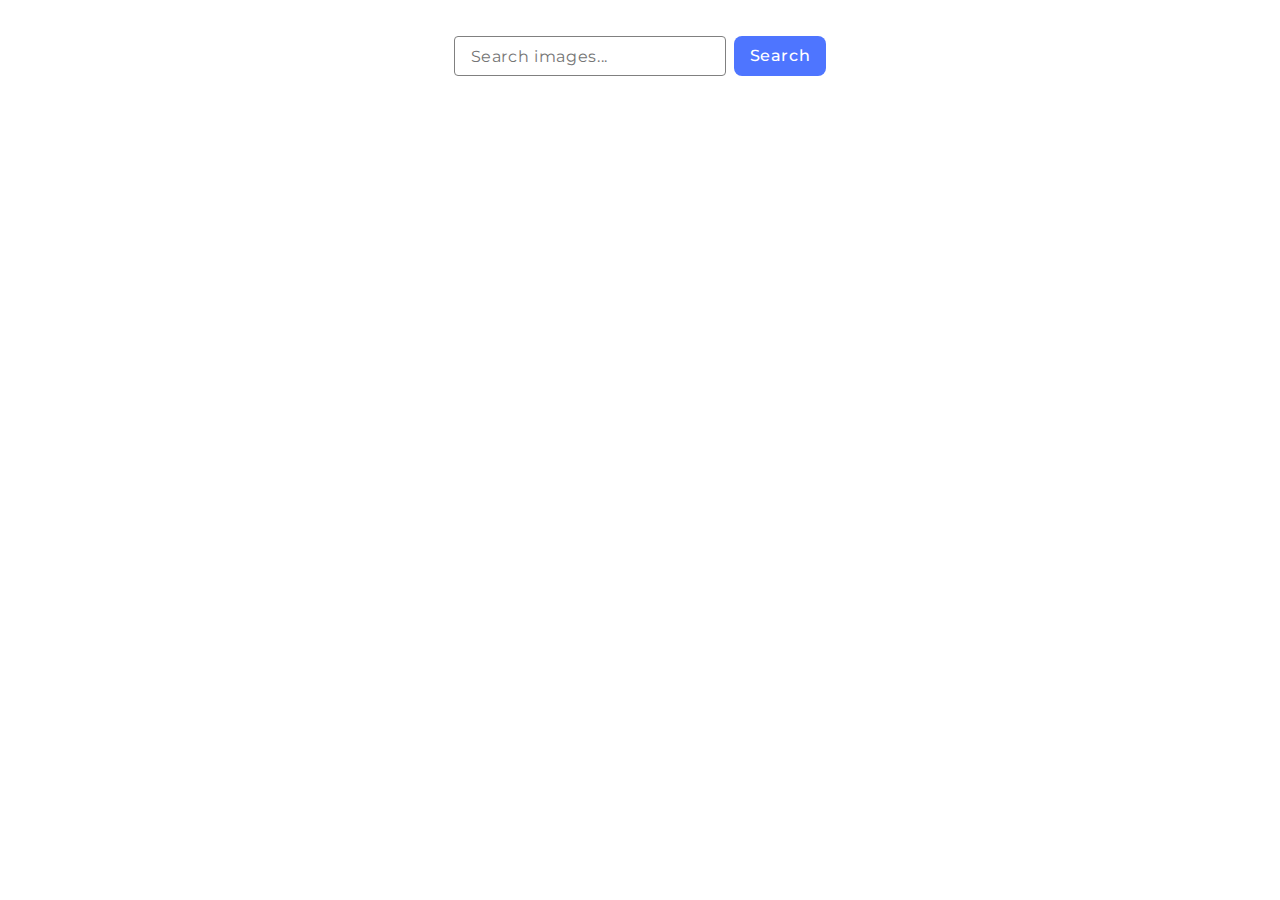
<file: src/index.html>
<!DOCTYPE html>
<html lang="en">
  <head>
    <meta charset="UTF-8" />
    <link rel="icon" type="image/svg+xml" href="/favicon.svg" />
    <meta name="viewport" content="width=device-width, initial-scale=1.0" />
    <title>goit-js-hw-12</title>
    <link rel="stylesheet" href="./css/styles.css" />
  </head>
  <body>
   
      <form class="js-search-form">
        <input type="search" name="search" class="search-input" placeholder="Search images..." />
        <button class="search-btn" type="submit">Search</button>
      </form>

      <div class="loader-wrapper is-hidden">
        <div class="loader"></div>
      </div>

      <ul class="gallery-list"></ul>
      
      <div class="button-container">
        <button type="button" class="load-more-btn is-hidden" is-hidden>
          Load more
        </button>
      </div>

    <script type="module" src="./main.js"></script>
  </body>
</html>
</file>
<file: src/css/styles.css>
@import url('./reset.css');

@import url('https://fonts.googleapis.com/css2?family=Montserrat:wght@100..900&display=swap');

:root {
  font-family: Inter, Avenir, Helvetica, Arial, sans-serif;
  font-size: 16px;
  line-height: 24px;
  font-weight: 400;

  color: #242424;
  background-color: rgba(255, 255, 255, 0.87);

  font-synthesis: none;
  text-rendering: optimizeLegibility;
  -webkit-font-smoothing: antialiased;
  -moz-osx-font-smoothing: grayscale;
  -webkit-text-size-adjust: 100%;
}

*,
*:after,
*:before {
  box-sizing: border-box;
  margin: 0;
  padding: 0;
}

body {
  font-family: 'Montserrat', sans-serif;
  font-size: 16px;
  font-weight: 400;
  line-height: 1.5;
  letter-spacing: 0.04em;
  color: #2e2f42;
  background-color: #ffffff;
}

.gallery-list {
  max-width: 1440px;
  margin: 0 auto;
  padding: 32px 150px;
  display: flex;
  justify-content: center;
  align-items: center;
  flex-wrap: wrap;
  gap: 24px;
}

.gallery-item {
  border: 1px solid #808080;
  transition: transform 250ms cubic-bezier(0.4, 0, 0.2, 1);
}

.gallery-item:hover,
.gallery-item:focus {
  transform: scale(1.04);
}

.gallery-image {
  width: 360px;
  height: 200px;
  object-fit: cover;
}

.gallery-text {
  display: flex;
  justify-content: space-between;
  align-items: center;
  padding: 4px 24px;
  font-size: 12px;
  line-height: 2;
}

.gallery-text span {
  font-weight: 600;
  line-height: 1.33;
}

.gallery-text li {
  text-align: center;
}

.js-search-form {
  padding-top: 36px;
  display: flex;
  align-items: center;
  justify-content: center;
}

.search-btn {
  font-family: inherit;
  font-size: inherit;
  line-height: inherit;
  letter-spacing: inherit;
  font-weight: 500;
  border: none;
  border-radius: 8px;
  background-color: #4e75ff;
  color: #fff;
  padding: 8px 16px;
  margin-left: 8px;
  transition: background-color 250ms cubic-bezier(0.4, 0, 0.2, 1);
}

.search-btn:hover,
.search-btn:focus {
  background-color: #6c8cff;
}

.search-input {
  padding: 8px 16px;
  width: 272px;
  height: 40px;
  border-radius: 4px;
  border: 1px solid #808080;
  font-family: inherit;
  font-size: inherit;
  line-height: inherit;
  letter-spacing: inherit;
  outline: none;
}

.search-input:hover {
  border: 1px solid #000;
}

.search-input:focus {
  border: 1px solid #4e75ff;
}

.search-input:focus::placeholder {
  color: transparent;
}

.sl-wrapper {
  background-color: rgba(246, 246, 254, 0.5);
}

.simple-lightbox>button.sl-close,
.simple-lightbox>div.sl-counter,
.simple-lightbox>.sl-navigation>button.sl-next,
.simple-lightbox>.sl-navigation>button.sl-prev {
  color: #2e2f42;
}

.loader-wrapper {
  margin: 0 auto;
  padding-top: 32px;
  max-width: 1440px;
  display: flex;
  align-items: center;
  justify-content: center;
}

.loader-wrapper.is-hidden {
  display: none;
}

.loader-wrapper {
  margin: 0 auto;
  max-width: 1440px;
  display: flex;
  align-items: center;
  justify-content: center;
}

.loader-wrapper.is-hidden {
  display: none;
}

.loader {
  width: 48px;
  height: 48px;
  border-radius: 50%;
  display: inline-block;
  border-top: 4px solid #242424;
  border-right: 4px solid transparent;
  box-sizing: border-box;
  animation: rotation 1s linear infinite;
}

.loader::after {
  content: '';
  box-sizing: border-box;
  position: absolute;
  left: 0;
  top: 0;
  width: 48px;
  height: 48px;
  border-radius: 50%;
  border-left: 4px solid #ff3d00;
  border-bottom: 4px solid transparent;
  animation: rotation 0.5s linear infinite reverse;
}

@keyframes rotation {
  0% {
    transform: rotate(0deg);
  }

  100% {
    transform: rotate(360deg);
  }
}

.button-container {
  padding-bottom: 44px;
  display: flex;
  justify-content: center;
  align-items: center;
}

.load-more-btn {
  font-family: inherit;
  font-size: inherit;
  line-height: inherit;
  letter-spacing: inherit;
  font-weight: 500;
  border: none;
  border-radius: 8px;
  background-color: #4e75ff;
  color: #fff;
  padding: 8px 16px;
  transition: background-color 250ms cubic-bezier(0.4, 0, 0.2, 1);
}

.load-more-btn:hover,
.load-more-btn:focus {
  background-color: #6c8cff;
}

.load-more-btn.is-hidden {
  display: none;
}
</file>
